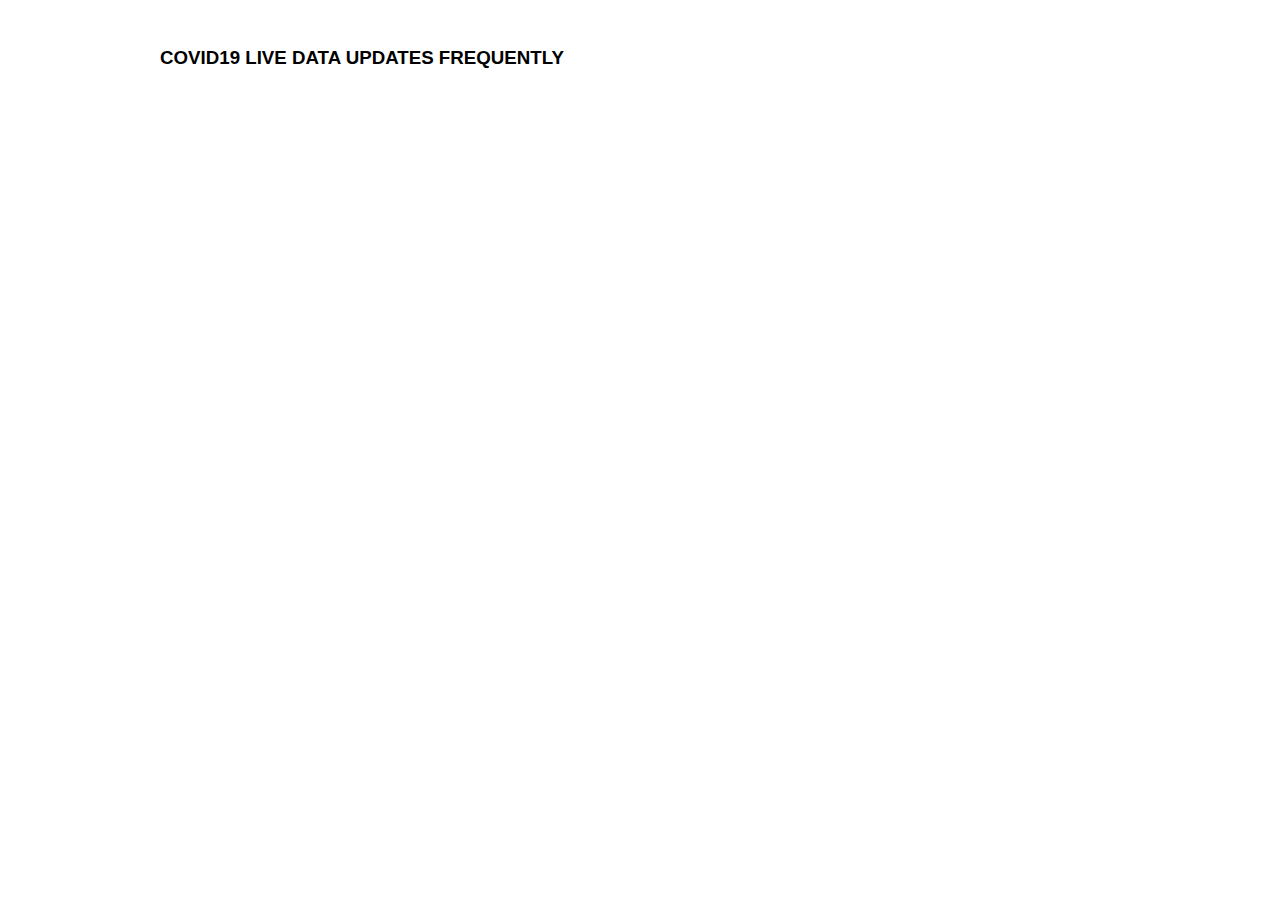
<file: home/index.html>
<!DOCTYPE html>
<html lang="en">

<head>
    <meta charset="UTF-8">
    <meta name="viewport" content="width=device-width, initial-scale=1.0">
    <title>Document</title>

    <link rel="stylesheet" href="style.css">
</head>

<body>
    <div class="hometopcharts">
        <div>
            <h3>COVID19 LIVE DATA UPDATES FREQUENTLY</h3>
            <iframe class="b-lazy b-loaded" title="Coronavirus COVID-19 confirmed, deaths, recovered (Copy)"
                aria-label="Table" scrolling="no" frameborder="0"
                style="width: 0px; border: none; min-width: 100% !important; height: 247px;" height="246"
                src="https://datawrapper.dwcdn.net/3cLXl/1/"></iframe>
        </div>
        <div>
            <iframe class="b-lazy b-loaded" title="Confirmed COVID–19 cases, deaths &amp; recoveries by continent"
                aria-label="Split Bars" id="datawrapper-chart-xMpr9" scrolling="no" frameborder="0"
                style="width: 0px; border: none; min-width: 100% !important; height: 372px;" height="371" __idm_frm__="236"
                src="https://datawrapper.dwcdn.net/xMpr9/1/"></iframe>
        </div>
    </div>
</body>

</html>
</file>
<file: home/style.css>
.hometopcharts{
    margin: auto;
    max-width: 1000px;
}
.hometopcharts div{
    padding: 20px;
}
.hometopcharts H3{
    font-family: Arial, Helvetica, sans-serif;
}
</file>
